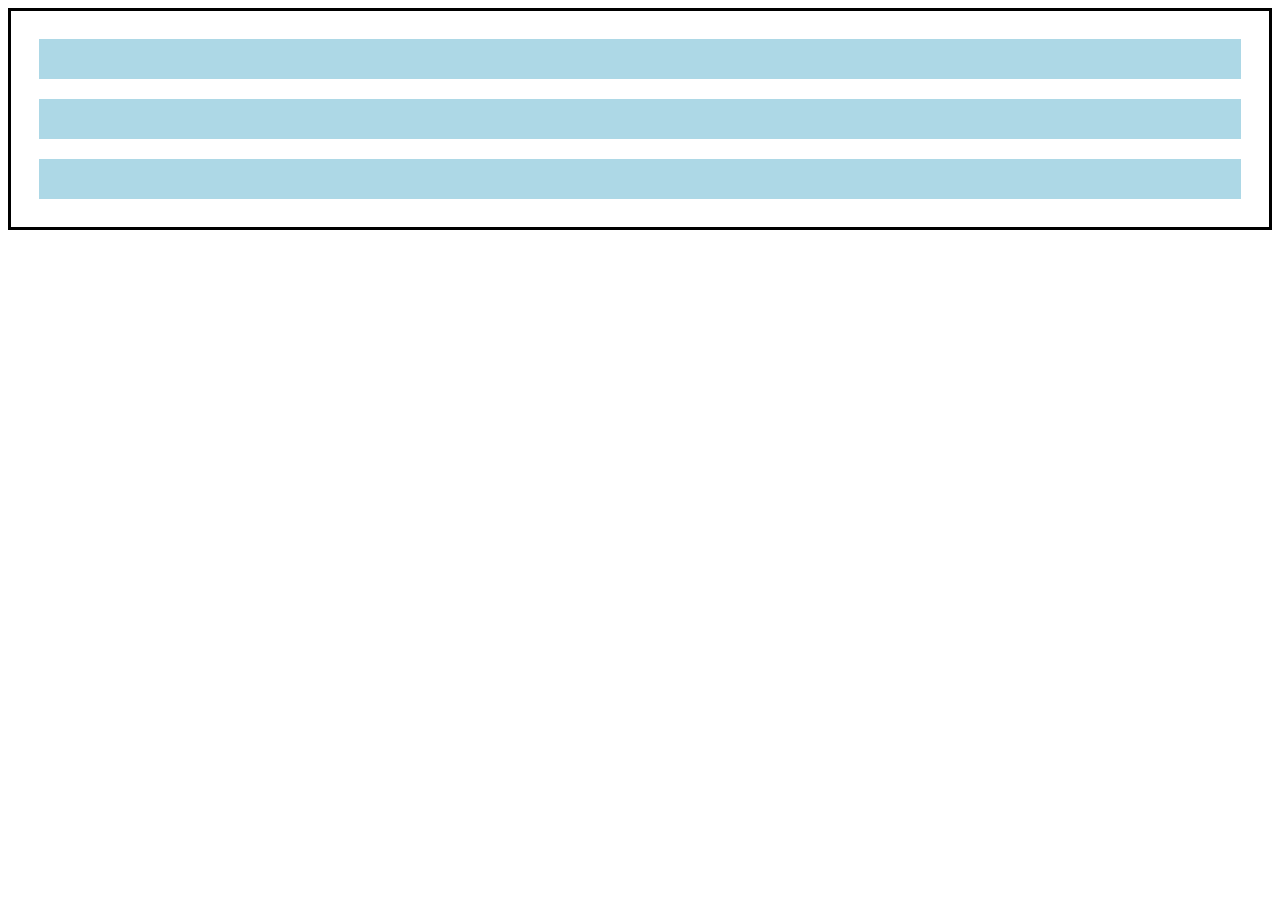
<file: ati8.html>
<html lang="pt-BR">
<head>
    <meta charset="=pt-BR">
    <meta name="viewport" content="width=device-width, initial-scale=1.0">
    <link rel="stylesheet" href="style.css">
    <title>Document</title>
</head>
<body>
    <div class="container">
        <div class="item"></div>
        <div class="item"></div>
        <div class="item"></div>
    </div>
    
    
</body>
</html>
</file>
<file: style.css>
.container {
    display: inline-flex;
    display: flow-root;
    border: 3px solid black;
    padding: 8px;
}
.item {
    background-color: lightblue;
    padding: 20px;
    margin: 20px;

}
</file>
